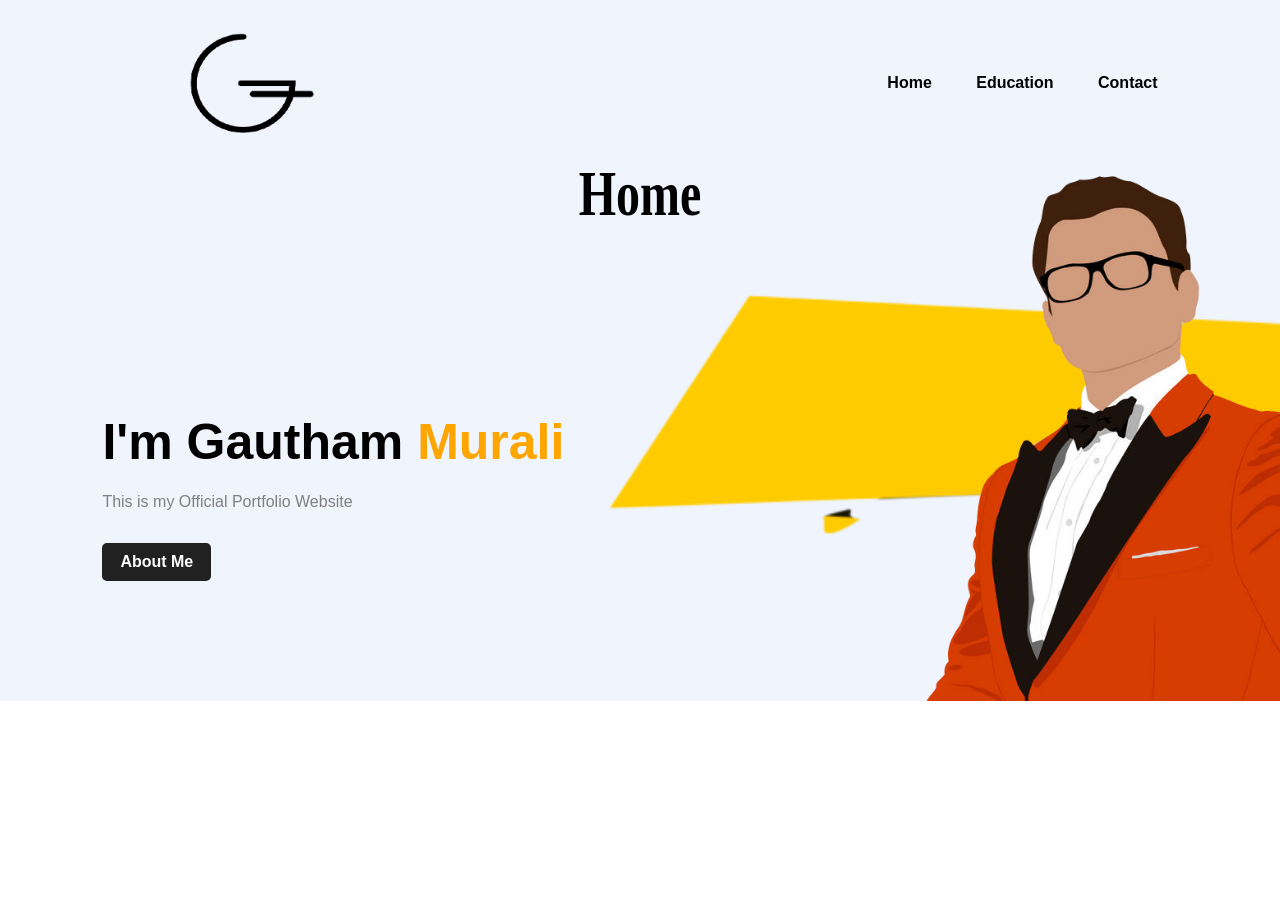
<file: index.html>
<!DOCTYPE html>
<html>
<head>
	<meta charset="UTF-8">
	<meta http-equiv="X-UA-Compatible" content="IE-edge">
	<meta name="viewerpoint" content="width=device-width,initial-scale=1.0">
	<title>personal portfolio website</title>
	<link rel="stylesheet" href="fstyle.css">
</head>
<body>
	<div class="hero">
	    <nav>
		    <img src="logo.png" class="logo" width="300" height="126">
	      <ul>
	  	    <li><a href="findex.html">Home</a></li>
	        <li><a href="education.html">Education</a></li>
	        <li><a href="contact.html">Contact</a></li>
	      </ul>
        </nav>
        <section id="Home">
        	<h1 class="heading">Home</h1>
        </section>
        
        <div class="detail">
        	<h1> I'm Gautham <span> Murali</span></h1>
        	<p>
        		This is my Official Portfolio Website
        	</p>
        <a href="rock.html">About Me</a>
        </div>
        <div class="images">
        	<img src="yellow.png" class="yellow">
        	<img src="eggsy.png" class="eggsy">
        </div>	
        <br><br><br><br><br>

    </div>    
</body>
</html>
</file>
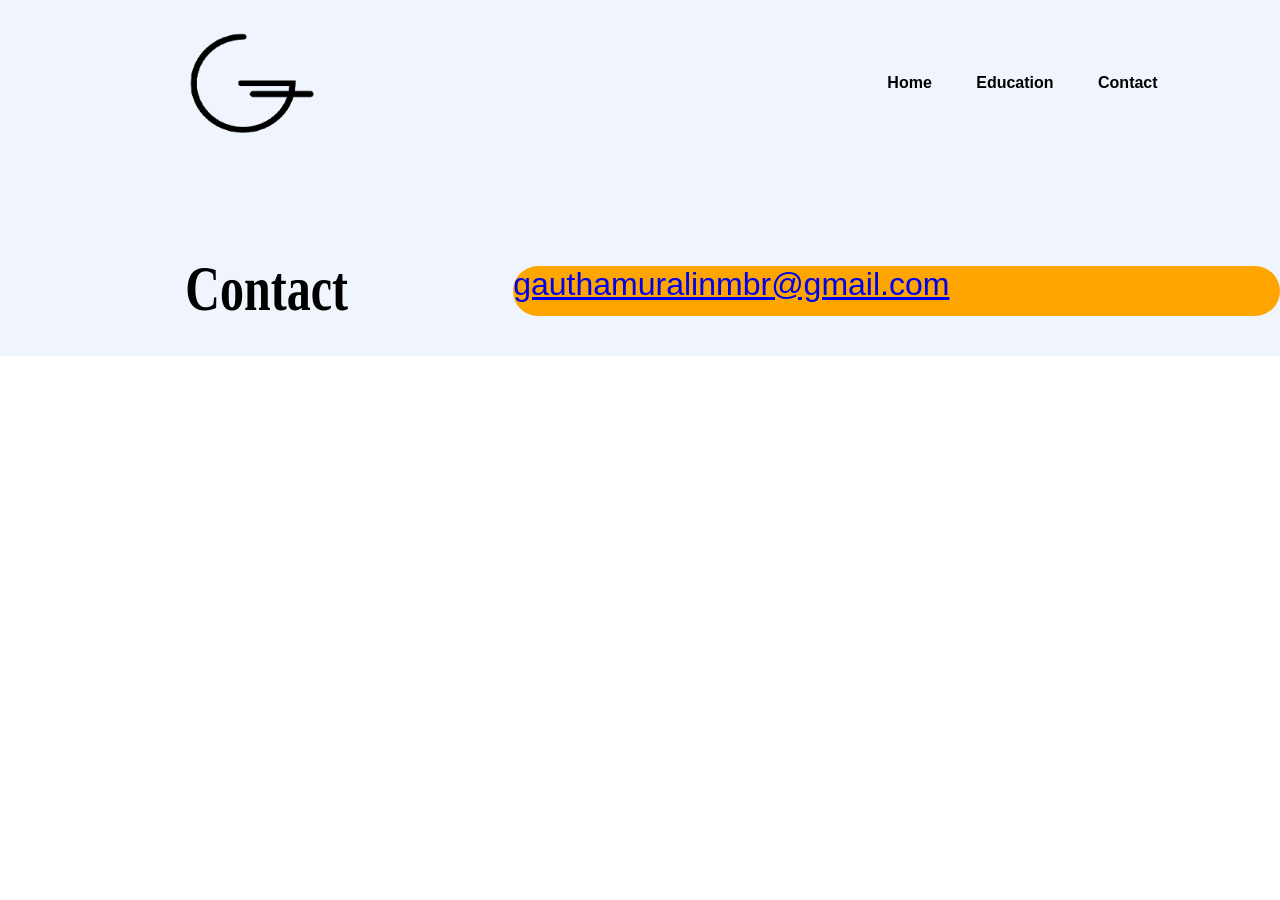
<file: contact.html>
<!DOCTYPE html>
<html>
<head>
        <meta charset="UTF-8">
        <meta http-equiv="X-UA-Compatible" content="IE-edge">
        <meta name="viewerpoint" content="width=device-width,initial-scale=1.0">
        <title>contact.personal portfolio website</title>
        <link rel="stylesheet" href="fstyle.css">
</head>
<body>
        <div class="hero">
            <nav>
                    <img src="logo.png" class="logo" width="300" height="126">
              <ul>
                <li><a href="index.html">Home</a></li>
                <li><a href="education.html">Education</a></li>
                <li><a href="contact.html">Contact</a></li>
              </ul>
            </nav>
            <section id="Contact">
            <div class="columns">
                <h1 class="heading">Contact</h1>
                <div class="box1"
                    <span>
                        <ion-icon name="mail-outline"></ion-icon>
                    </span>
                    <a href="mailto:gauthammuralinmbr@gmail.com">gauthamuralinmbr@gmail.com</a>
                </div>
                    
            </section>
        </div> 
    </body>
</file>
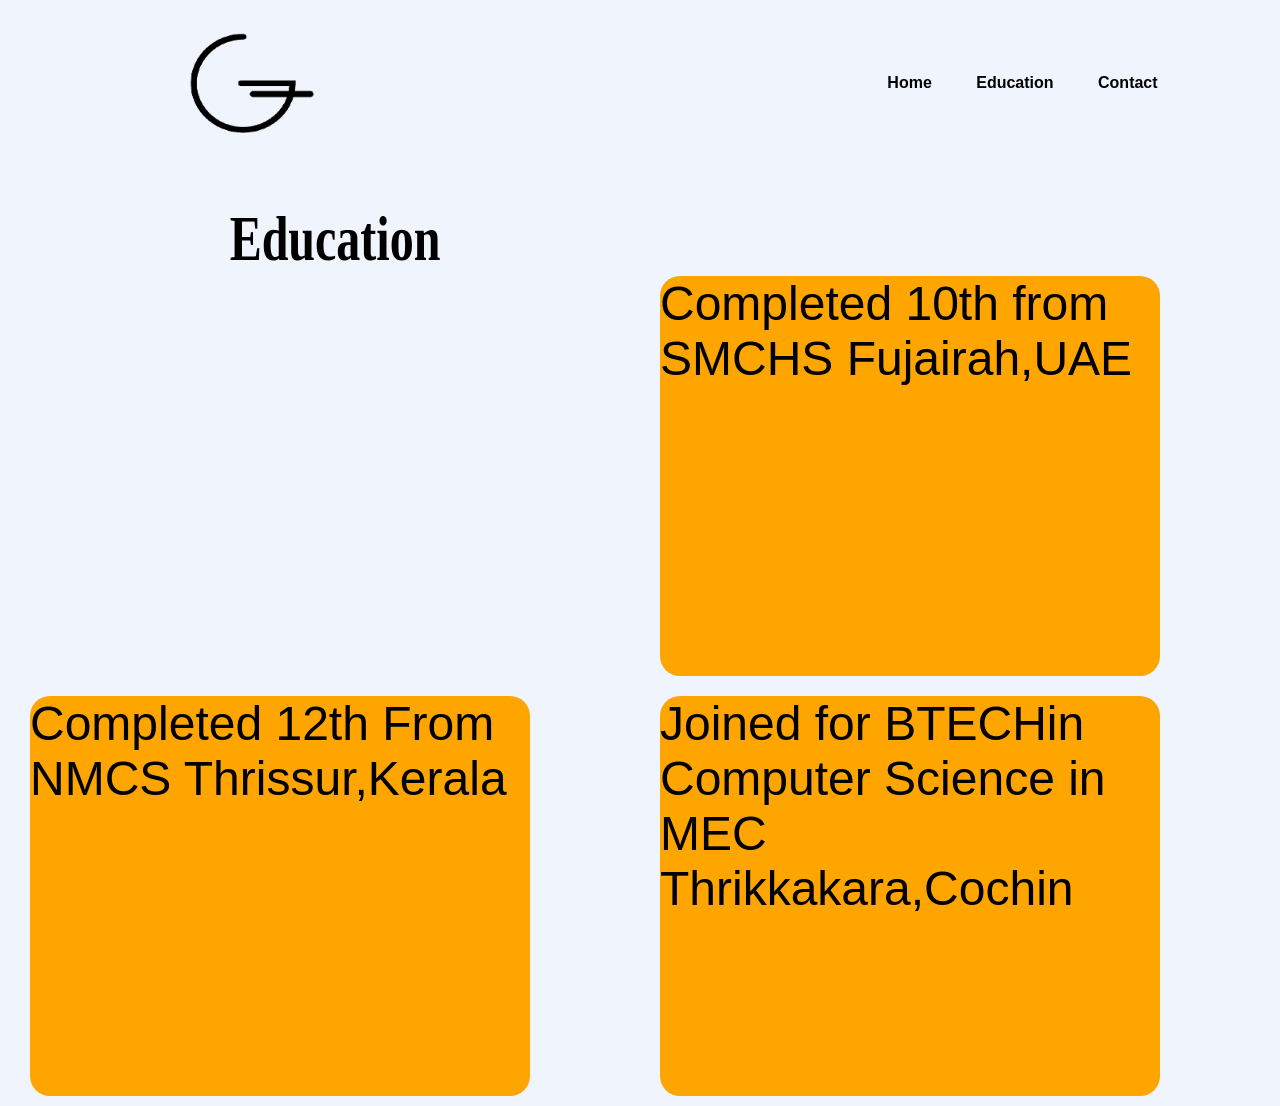
<file: education.html>
<!DOCTYPE html>
<html>
<head>
        <meta charset="UTF-8">
        <meta http-equiv="X-UA-Compatible" content="IE-edge">
        <meta name="viewerpoint" content="width=device-width,initial-scale=1.0">
        <title>about.personal portfolio website</title>
        <link rel="stylesheet" href="fstyle.css">
</head>
<body>
        <div class="hero">
            <nav>
                    <img src="logo.png" class="logo" width="300" height="126">
              <ul>
                <li><a href="index.html">Home</a></li>
                <li><a href="education.html">Education</a></li>
                <li><a href="contact.html">Contact</a></li>
              </ul>
        </nav>
        
        </section>
        <section id="education">
        	<div class="columns">
        	    <h1 class="heading">Education</h1>
        	    <div class="box">
        		    <p>Completed 10th from SMCHS Fujairah,UAE</p>
        	    </div>
        	    <div class="box">
        		    <p>Completed 12th From NMCS Thrissur,Kerala</p>
        	    </div>
        	    <div class="box">
        		    <p>Joined for BTECHin Computer Science in MEC Thrikkakara,Cochin</p>
        	    </div>
        	</div>
        </section>  
        </div>
</body>
</html>
</file>
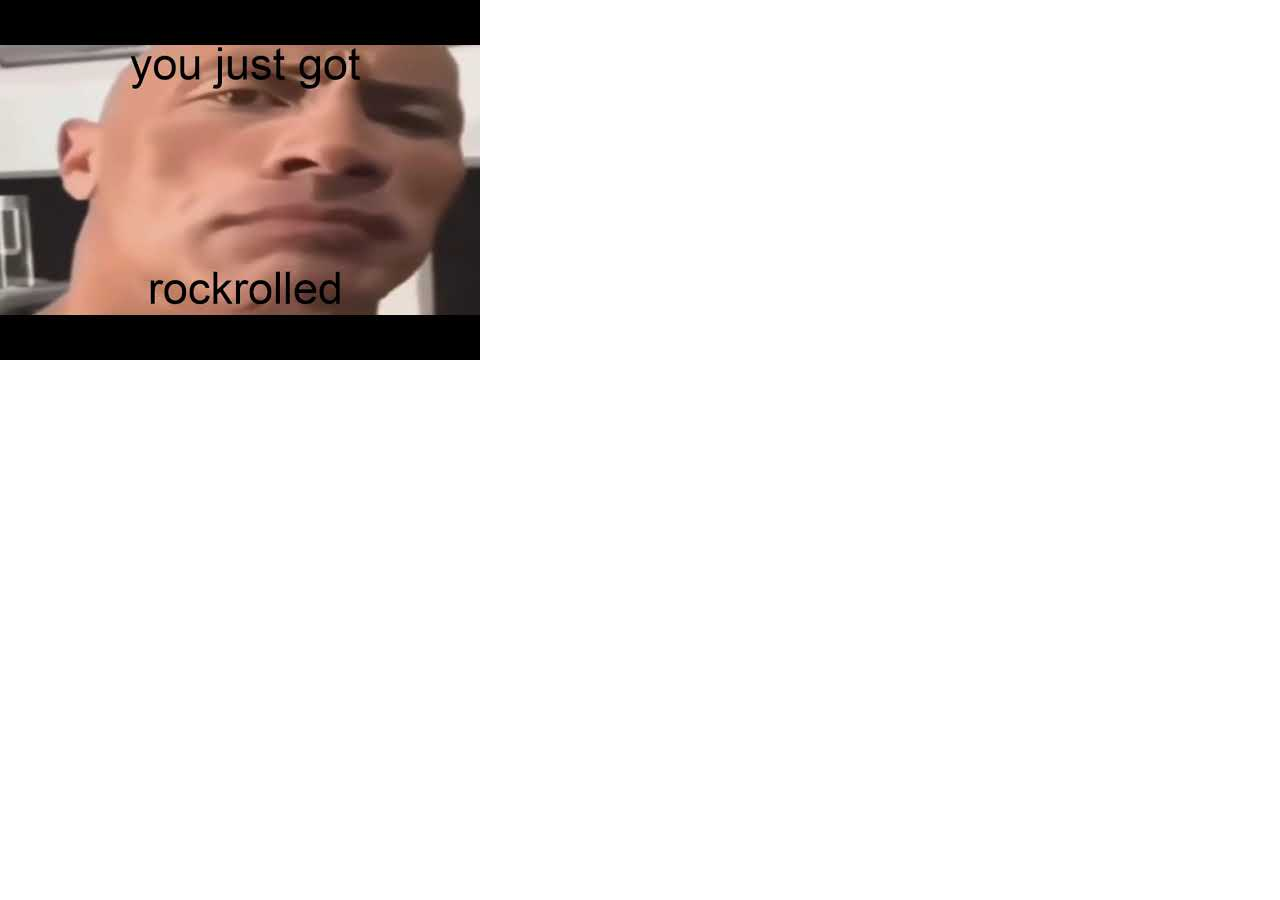
<file: rock.html>
<!DOCTYPE html>
<html>
<head>
	<meta charset="UTF-8">
	<meta http-equiv="X-UA-Compatible" content="IE-edge">
	<meta name="viewerpoint" content="width=device-width,initial-scale=1.0">
	<title>personal portfolio website</title>
	<link rel="stylesheet" href="fstyle.css">
</head>
<body>
	<div>
		<img src="rock.jpg">
	</div>
</body>
</file>
<file: fstyle.css>
*{margin:0;padding:0;font-family:sans-serif;}
 .hero{
 	position:relative;
 	width:100%
 	height:100vh;
 	background:#eff4fd;
 }

 nav{
 	display:flex;
 	width:84%;
 	margin:auto;
 	padding:20px 0;
 	align-items: center;
 	justify-content: space-between;
 }

 nav ul li{
 	display:inline-block;
 	list-style: none;
 	margin:10px 20px;
 }
  nav ul li a{
  	text-decoration:none;
  	color:#000;
  	font-weight:bold;

  }

  nav ul li a:hover{
  	color:red;
  }

  .detail{
  	margin-left: 8%;
  	margin-top: 15%;

  }

  .detail h1{
  	font-size: 50px;
  	color:black;
  	margin-bottom: 20px;
  }

  span{
  	color:orange;
  }

  .detail p{
  	color:grey;
  	line-height: 22px;
  }

  .detail a{
  	background: #212121;
  	padding:10px 18px;
  	text-decoration:none;
  	font-weight: bold;
  	color: white;
  	display:inline-block;
  	margin:30px 0;
  	border-radius:5px;
  }
   .images{
   	width:45%; 
   	height:80%;
   	position: absolute;
   	bottom:0;
   	right: 100px;
   }

   .images img{
   	height:100%;
   	position: absolute;
   	left: 50%;
   	bottom:0%;
   	transform:translateX(-50%);
   	transition: bottom 1s,right 1s;

   }

   .images:hover .yellow{
   	bottom:40px;
   }

   .images:hover .eggsy{
   	right: 45;

   }

.heading{
	color:black;
	font-size:3rem;
	font-family:Georgia,'Times New Roman',Times,serif;
	text-align:center;
	transform:scale(1,1.3);
}

    education.html h1{
	    margin:120px;
    }
    .columns{
	    display:grid;
	    grid-template-columns: auto auto;
	    padding-left:20px;
	    padding-top: 100px;
    }
    .box{
	    height:400px;
	    width:500px;
	    background-color: orange;
	    border-radius:20px;
	    margin:10px;
    }
    .box1{
    	height:50px;
	    background-color:orange;
	    font-size:2rem;
	    margin-bottom: 40px;
	    border-radius:30px;
    }
    .box p{
	    color: black;
	    font-size:3rem;
	    font-family: Verdana, Arial, Helvetica, sans-serif;
    }
</file>
